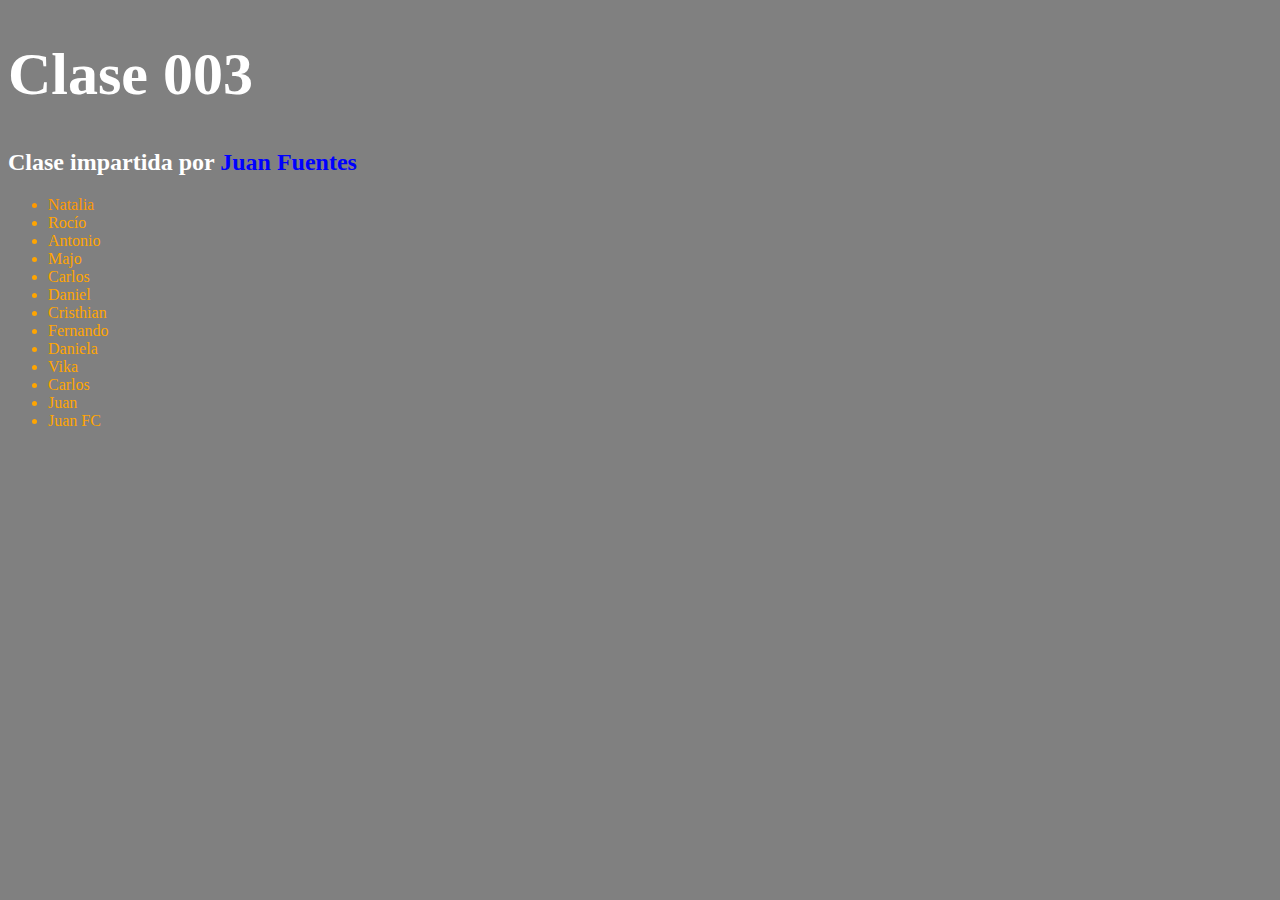
<file: index.html>
<!DOCTYPE html>
<html lang="en">
<head>
	<meta charset="UTF-8">
	<title>Clase 003</title>
	<style type="text/css">
		body {
			background-color: gray!important;
			color: white;
		}
	</style>
	<link rel="stylesheet" type="text/css" href="css/main.css">
</head>
<body style="background-color: red;">
	<h1 style="font-size: 60px;">Clase 003</h1>
	<h2>Clase impartida por <span id="juan" class="person">Juan Fuentes</span></h2>
	<ul>
		<li class="person" id="nat">Natalia</li>
		<li class="person">Rocío</li>
		<li class="person">Antonio</li>
		<li class="person">Majo</li>
		<li class="person">Carlos</li>
		<li class="person">Daniel</li>
		<li class="person">Cristhian</li>
		<li class="person">Fernando</li>
		<li class="person">Daniela</li>
		<li class="person">Vika</li>
		<li class="person">Carlos</li>
		<li class="person">Juan</li>
		<li class="person">Juan FC</li>
	</ul>
</body>
</html>
</file>
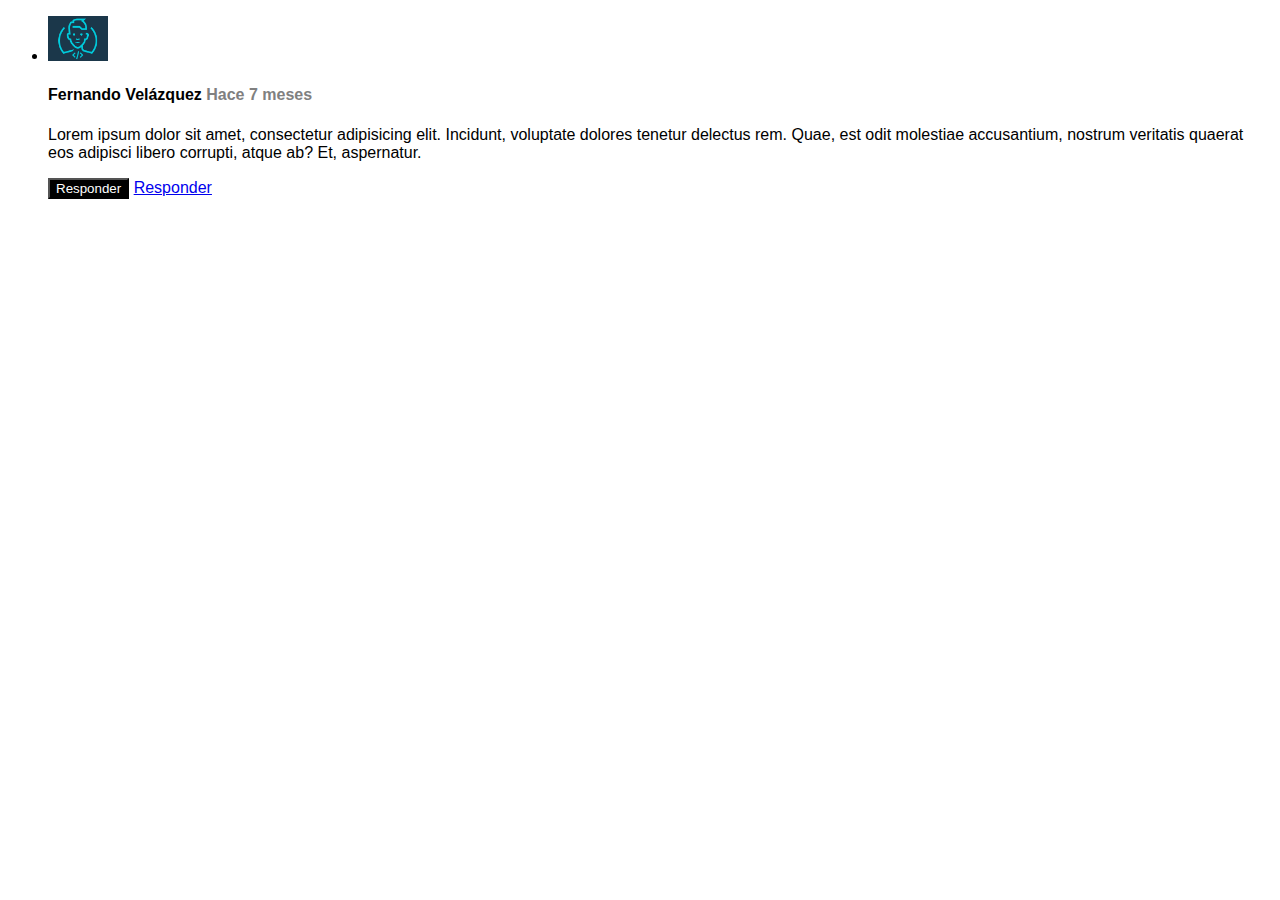
<file: comentarios.html>
<!DOCTYPE html>
<html lang="en">
<head>
	<meta charset="UTF-8">
	<title>Comentarios</title>
	<link rel="stylesheet" href="css/comentarios.css">
</head>
<body>
	<div id="comments-container">
		<ul>
			<li class="comment">
				<img src="img/developer-icon.png" alt="Foto de perfil">
				<h4>Fernando Velázquez <span>Hace 7 meses</span></h4>
				<p>Lorem ipsum dolor sit amet, consectetur adipisicing elit. Incidunt, voluptate dolores tenetur delectus rem. Quae, est odit molestiae accusantium, nostrum veritatis quaerat eos adipisci libero corrupti, atque ab? Et, aspernatur.</p>
				<button>Responder</button>
				<a href="#section">Responder</a>
			</li>
		</ul>
	</div>
</body>
</html>
</file>
<file: css/main.css>
body{
	background-color: red;
}

#nat {
	color: #ff9900;
}

li.person {
	color: orange;
}

.person {
	color: blue;
}
</file>
<file: css/comentarios.css>
body {
	font-family: "Helvetica", "Arial", sans-serif;
}

.comment {

}

.comment img {
	height: 45px;
}

.comment h4 span {
	color: gray;
}

.comment button {
	background-color: black;
	color: white;
}

.comment button:hover {
	background-color: white;
	color: black;
}

a:visited {
	color: yellow;	
}

a:hover {
	background-color: black;
	color: purple;	
}

a:active {
	color:;	background-color: pink;
	color: gray;
}

a:focus {
	color:;	
}
</file>
